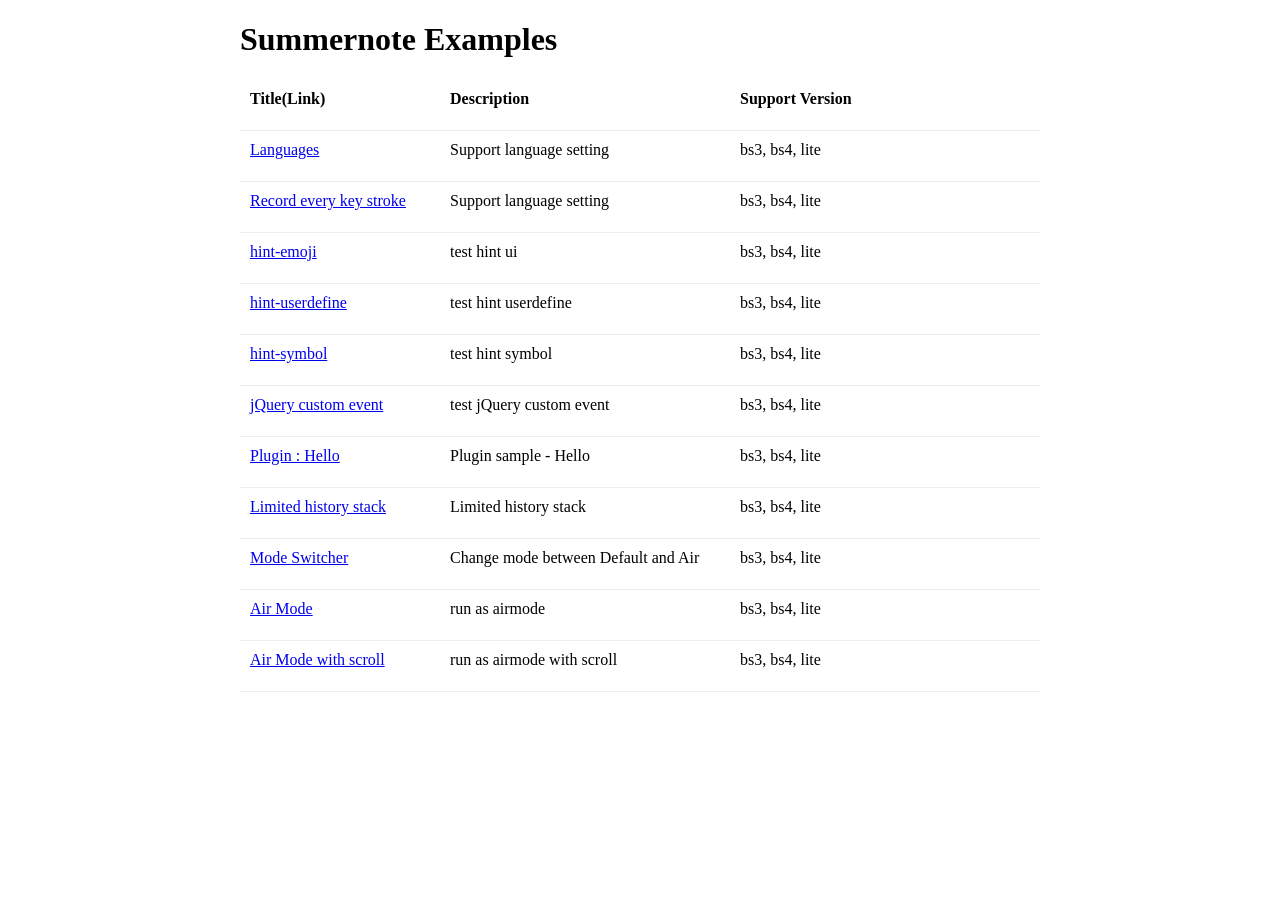
<file: Semi_Project_TEST00/WebContent/summernote-master/examples/index.html>
<!DOCTYPE html>
<html>
  <head>
      <title>Examples</title>
      <style type="text/css">

      body {
        margin: 0 auto;
        max-width: 800px; 
      }
      .list .item {
        display: grid; 
        grid-template-columns: 200px 1fr 1fr;
        height: 30px;
        border-bottom: 1px solid #ececec; 
        padding: 10px;
      }

      .item.header {
        font-weight: bold;
      }
      </style>
  </head>
  <body>
    <h1>Summernote Examples </h1>

    <div class='list'>
      <div class='item header'>
        <div class='title'>
          Title(Link)
        </div>
        <div class='description'>
          Description
        </div>

        <div class='version'>

          Support Version
        </div>
      </div>
      <div class='list-body' id='listBody'></div>
    </div>
    

    <script type="text/javascript">
    var samples = [
      { title: 'Languages', link : 'lang.html', description: 'Support language setting', support: 'bs3, bs4, lite'},      
      { title: 'Record every key stroke', link : 'recordEveryKeyStroke.html', description: 'Support language setting', support: 'bs3, bs4, lite'},      
      { title: 'hint-emoji', link : 'hint-emoji.html', description: 'test hint ui ', support: 'bs3, bs4, lite'},
      { title: 'hint-userdefine', link : 'hint-userdefine.html', description: 'test hint userdefine ', support: 'bs3, bs4, lite'},
      { title: 'hint-symbol', link : 'hint-symbols_mathematical-symbols_Greek-letters.html', description: 'test hint symbol ', support: 'bs3, bs4, lite'},
      { title: 'jQuery custom event', link : 'jquery-custom-event.html', description: 'test jQuery custom event ', support: 'bs3, bs4, lite'},
      { title: 'Plugin : Hello', link : 'plugin-hello.html', description: 'Plugin sample - Hello', support: 'bs3, bs4, lite'},
      { title: 'Limited history stack', link : 'history-limit.html', description: 'Limited history stack', support: 'bs3, bs4, lite'},
      { title: 'Mode Switcher', link : 'mode-switcher.html', description: 'Change mode between Default and Air', support: 'bs3, bs4, lite'},      
      { title: 'Air Mode', link : 'airmode.html', description: 'run as airmode', support: 'bs3, bs4, lite'},      
      { title: 'Air Mode with scroll', link : 'airmode-scroll.html', description: 'run as airmode with scroll', support: 'bs3, bs4, lite'},      
    ]
    function generate_sample_pages() {
      var html = samples.map(it => {
   
          return   "<div class='item'>" + 
          "<div class='title'>" + 
              "<a href='/examples/"+it.link+"' target='summernote_window'>" + it.title + "</a>" + 
          "</div>" + 
          "<div class='description'>" + it.description + "</div>" + 
          "<div class='version'>"  + it.support + "</div>" + 
          "</div>"
      }).join('')

      document.getElementById('listBody').innerHTML = html 
    }

    generate_sample_pages();
    </script>

  </body>
  
</html>
</file>
